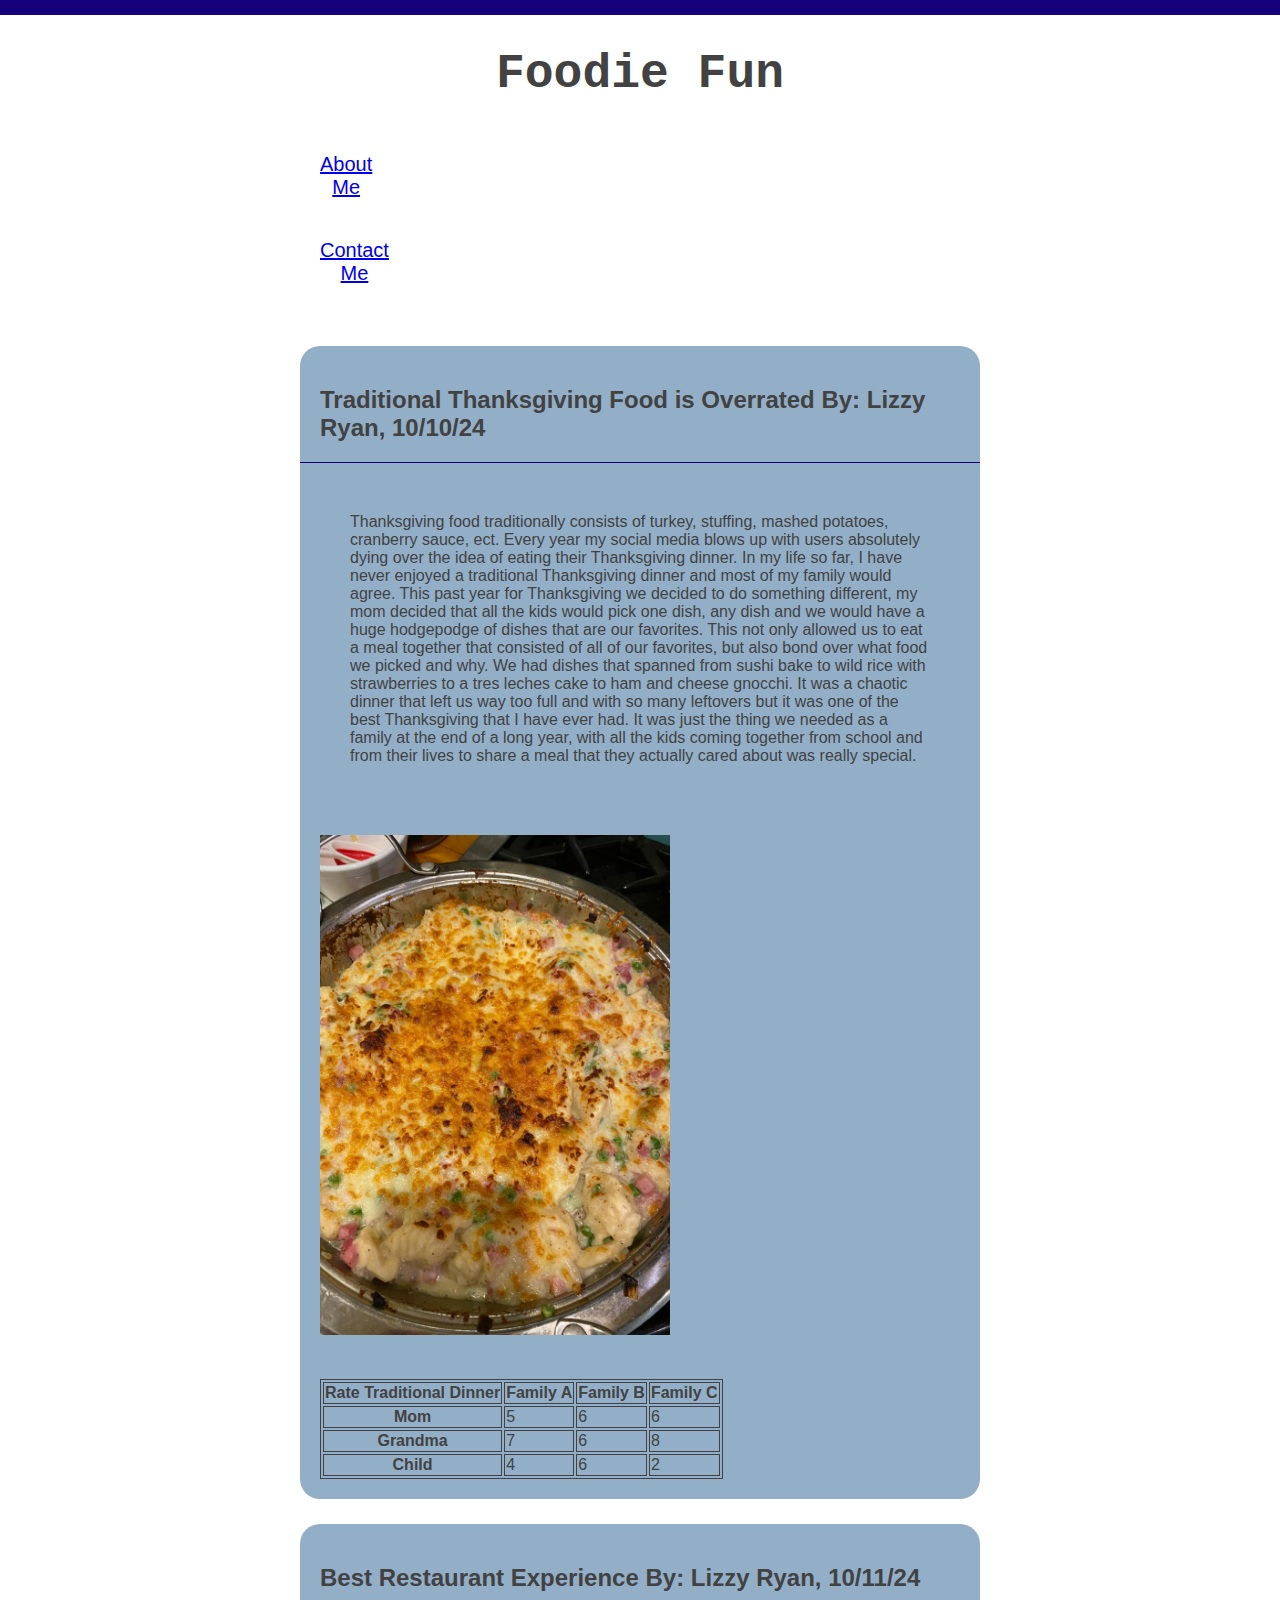
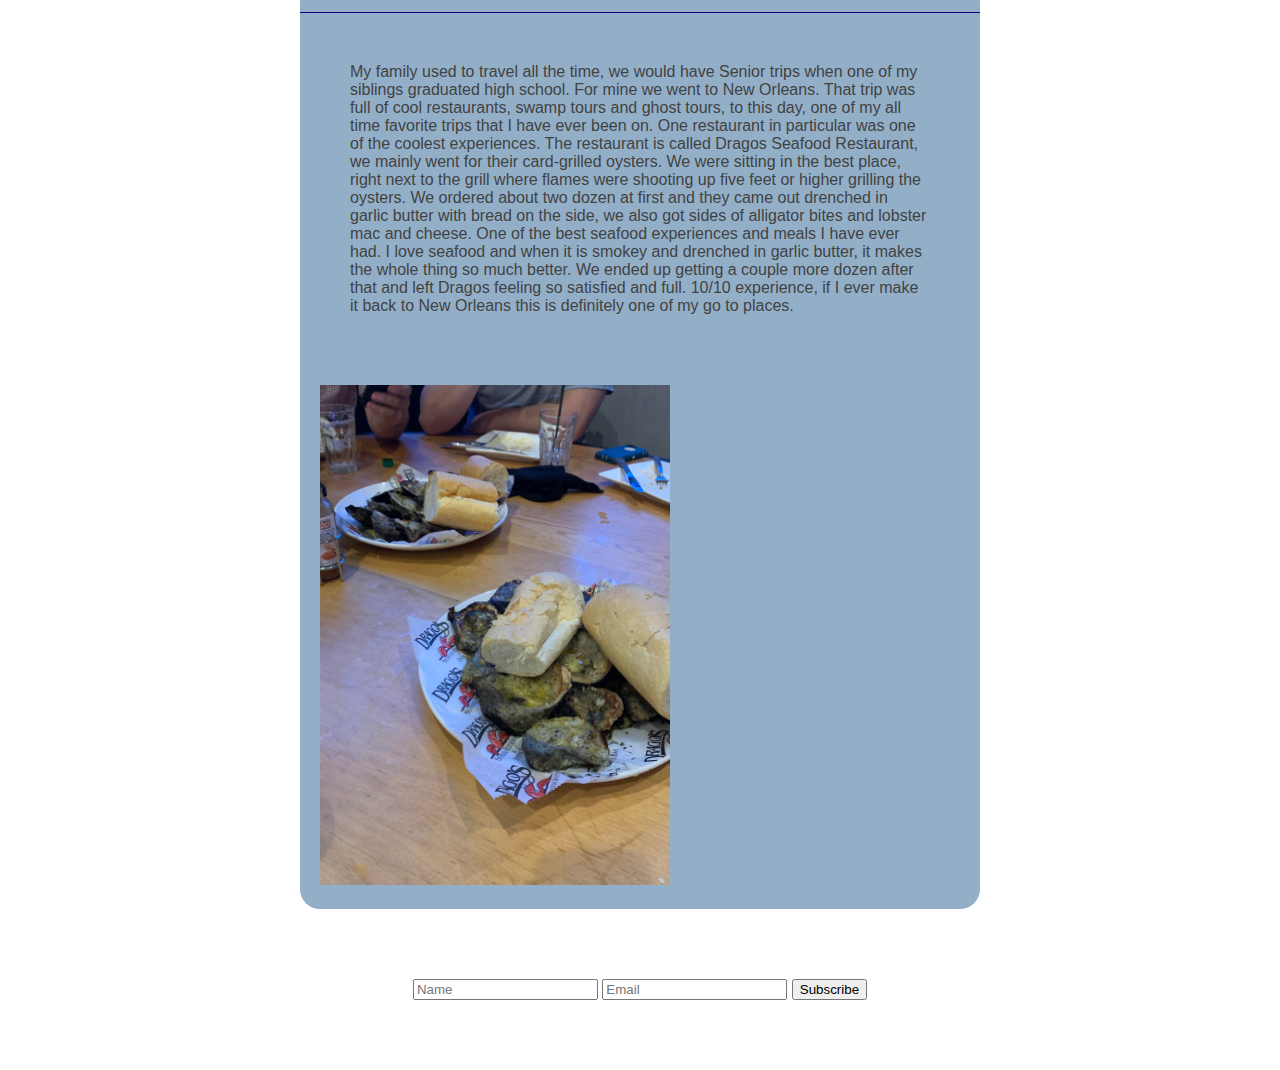
<file: index.html>
<!DOCTYPE html>
<html lang="en">
<head>
    <meta charset="UTF-8">
    <meta name="viewport" content="width=device-width, initial-scale=1.0">
    <meta http-equiv="X-UA-Compatible" content="ie=edge">
    <title>index</title>
    <link rel="stylesheet" href="screen.css">
</head>
<body>
    <main>
        <h1>Foodie Fun</h1>
        <ul class="nav">
            <li><a href="about.html">About Me</a></li>
            <li><a href="contact.html">Contact Me</a></li>
        </ul>
        <div class="trad">
            <section>
                <h2>Traditional Thanksgiving Food is Overrated By: Lizzy Ryan, 10/10/24</h2>
                <p>Thanksgiving food traditionally consists of turkey, stuffing, mashed potatoes, cranberry sauce, ect. Every year my social media blows up with users absolutely dying over the idea of eating their Thanksgiving dinner. In my life so far, I have never enjoyed a traditional Thanksgiving dinner and most of my family would agree. This past year for Thanksgiving we decided to do something different, my mom decided that all the kids would pick one dish, any dish and we would have a huge hodgepodge of dishes that are our favorites. This not only allowed us to eat a meal together that consisted of all of our favorites, but also bond over what food we picked and why. We had dishes that spanned from sushi bake to wild rice with strawberries to a tres leches cake to ham and cheese gnocchi. It was a chaotic dinner that left us way too full and with so many  leftovers but it was one of the best Thanksgiving that I have ever had. It was just the thing we needed as a family at the end of a long year, with all the kids coming together from school and from their lives to share a meal that they actually cared about was really special.</p>
                <img src="images/Ham.jpg" alt="ham and cheese">
                <table>
                    <tr>
                        <th>Rate Traditional Dinner</th>
                        <th>Family A</th>
                        <th>Family B</th>
                        <th>Family C</th>
                    </tr>
                    <tr>
                        <th>Mom</th>
                        <td>5</td>
                        <td>6</td>
                        <td>6</td>
                    </tr>
                    <tr>
                        <th>Grandma</th>
                        <td>7</td>
                        <td>6</td>
                        <td>8</td>
                    </tr>
                    <tr>
                        <th>Child</th>
                        <td>4</td>
                        <td>6</td>
                        <td>2</td>
                    </tr>
                </table>
            
            </section>
        </div>
        <div class="best">
            <section>
                <h2>Best Restaurant Experience By: Lizzy Ryan, 10/11/24</h2>
                <p>My family used to travel all the time, we would have Senior trips when one of my siblings graduated high school. For mine we went to New Orleans. That trip was full of cool restaurants, swamp tours and ghost tours, to this day, one of my all time favorite trips that I have ever been on. One restaurant in particular was one of the coolest experiences. The restaurant is called Dragos Seafood Restaurant, we mainly went for their card-grilled oysters. We were sitting in the best place, right next to the grill where flames were shooting up five feet or higher grilling the oysters. We ordered about two dozen at first and they came out drenched in garlic butter with bread on the side, we also got sides of alligator bites and lobster mac and cheese. One of the best seafood experiences and meals I have ever had. I love seafood and when it is smokey and drenched in garlic butter, it makes the whole thing so much better. We ended up getting a couple more dozen after that and left Dragos feeling so satisfied and full. 10/10 experience, if I ever make it back to New Orleans this is definitely one of my go to places.</p>
                <img src="images/Drago.jpg" alt="Dragos">
                
            </section>
        </div>

        <form name="newsletter" action="/success" method="post" netlify id="cont">
            <input type="text" name="Name" id="Name" placeholder="Name">
            <input type="email" name="Semail" id="Semail" placeholder="Email">
            <input type="submit" value="Subscribe">
        </form>
    </main>
</body>
</html>
</file>
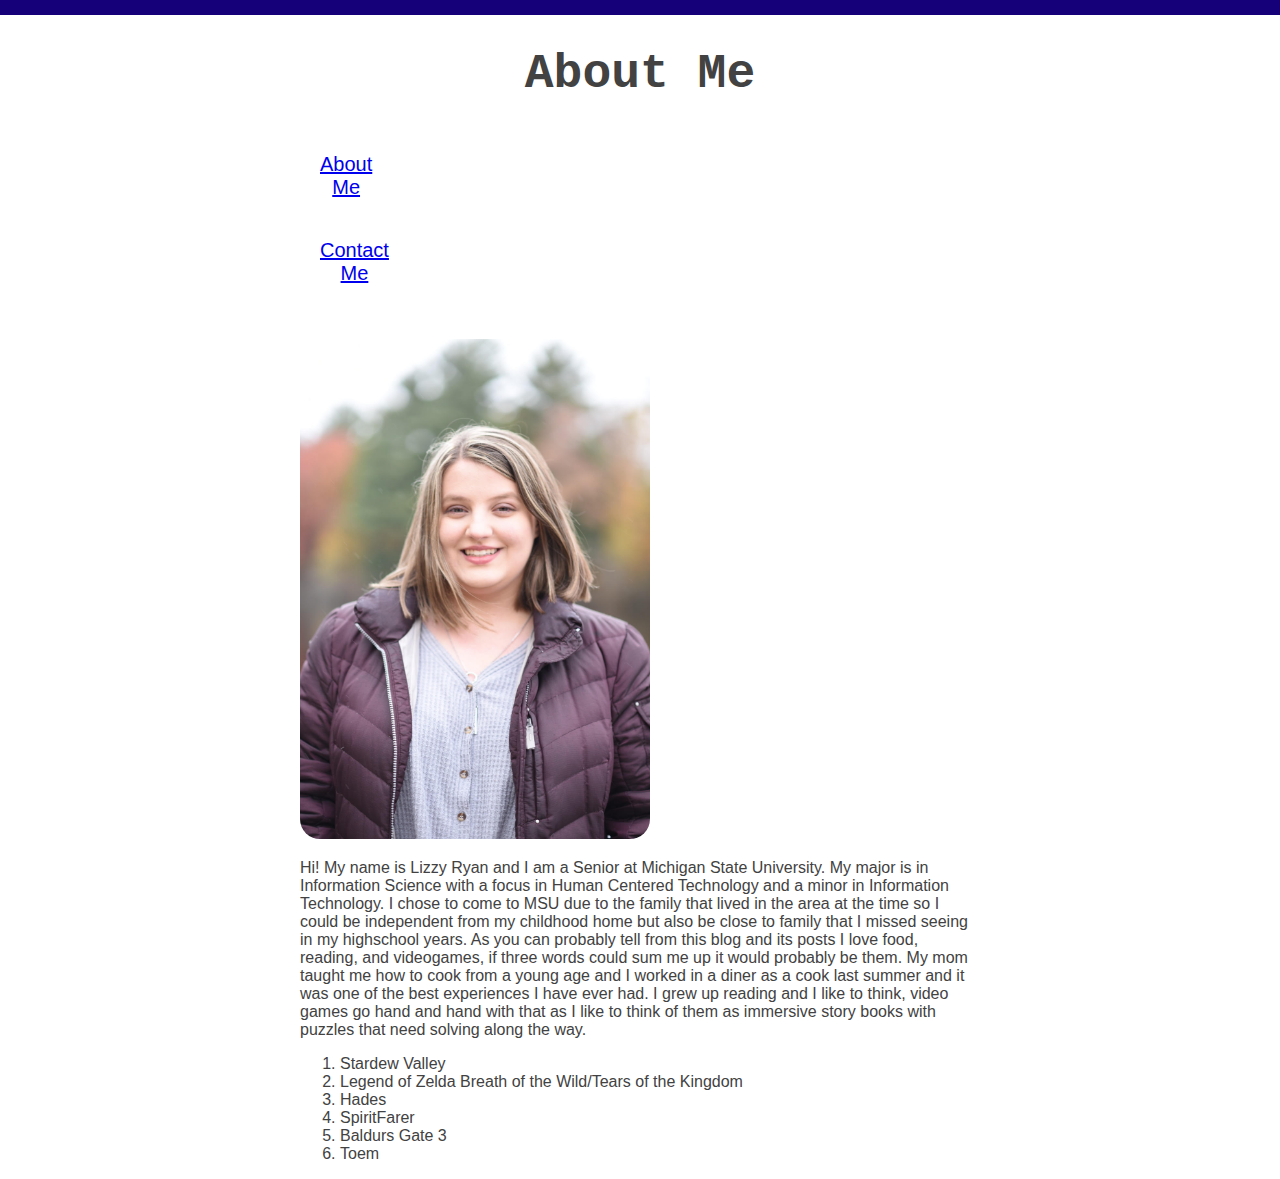
<file: about.html>
<!DOCTYPE html>
<html lang="en">
<head>
    <meta charset="UTF-8">
    <meta name="viewport" content="width=device-width, initial-scale=1.0">
    <meta http-equiv="X-UA-Compatible" content="ie=edge">
    <title>About</title>
    <link rel="stylesheet" href="screen.css">
</head>
<body>
    <h1>About Me</h1>
    <ul class="nav">
        <li><a href="about.html">About Me</a></li>
        <li><a href="contact.html">Contact Me</a></li>
    </ul> <br>
    <img src="images/me.jpg" alt="pic of me">
    <section>
    <p>Hi! My name is Lizzy Ryan and I am a Senior at Michigan State University. My major is in Information Science with a focus in Human Centered Technology and a minor in Information Technology. I chose to come to MSU due to the family that lived in the area at the time so I could be independent from my childhood home but also be close to family that I missed seeing in my highschool years. As you can probably tell from this blog and its posts I love food, reading, and videogames, if three words could sum me up it would probably be them. My mom taught me how to cook from a young age and I worked in a diner as a cook last summer and it was one of the best experiences I have ever had. I grew up reading and I like to think, video games go hand and hand with that as I like to think of them as immersive story books with puzzles that need solving along the way. </p>
    <ol>
        <li>Stardew Valley</li>
        <li>Legend of Zelda Breath of the Wild/Tears of the Kingdom</li>
        <li>Hades</li>
        <li>SpiritFarer</li>
        <li>Baldurs Gate 3</li>
        <li>Toem</li>
    </ol>
    </section>
</body>
</html>
</file>
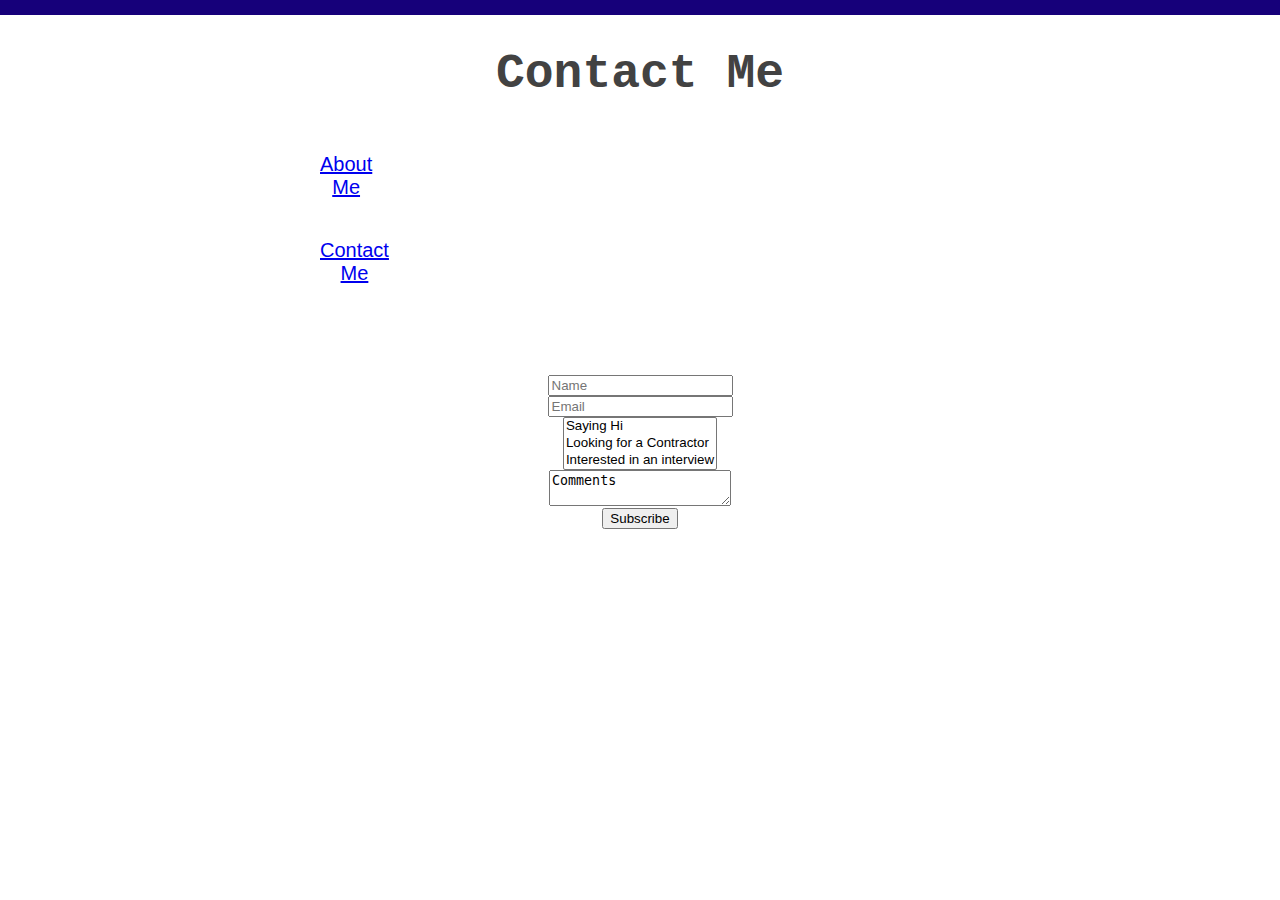
<file: contact.html>
<!DOCTYPE html>
<html lang="en">
<head>
    <meta charset="UTF-8">
    <meta name="viewport" content="width=device-width, initial-scale=1.0">
    <meta http-equiv="X-UA-Compatible" content="ie=edge">
    <title>Contact</title>
    <link rel="stylesheet" href="screen.css">
</head>
<body>
    <h1>Contact Me</h1>
    <ul class="nav">
        <li><a href="about.html">About Me</a></li>
        <li><a href="contact.html">Contact Me</a></li>
    </ul>


    <form name="newsletter" action="/success" method="post" netlify id="Fpg">
        <input type="text" name="Name" id="Name" placeholder="Name"> <br>
        <input type="email" name="Semail" id="Semail" placeholder="Email"> <br>
        <select name="reasons" id="reasons" size="3" multiple>
            <option value="Hi">Saying Hi</option>
            <option value="Contractor">Looking for a Contractor</option>
            <option value="interview">Interested in an interview</option>
        </select>
        <br>
        <textarea name="Comments" id="Comments">Comments</textarea><br>
        <input type="submit" value="Subscribe">
    </form>    
    
</body>
</html>
</file>
<file: screen.css>
body{
    background: #fff;
    font-family: Helvetica, sans-serif;
    border-top: 15px solid #16007a;
    margin: 0 auto;
    color: #424242;
    padding: 0 300px 0 300px;
}

main{
    margin: 0 auto;
    /*width: 800px;*/
}

h1{
    text-align: center;
    font-size: 3em;
    font-family: 'Courier New', Courier, monospace;
}

img{
    width: 350px;
    height: 500px;
    border-radius: 20px;
}

h2{
    border-bottom: 1px solid #16007a;
    border-width: 1px 700px;
}


.trad{
    display: flex;
    gap: 25px;
}

.trad section{
    flex-grow: 1;
    flex-basis: 0;
    background: #93AFC8;
    border-radius: 20px;
    margin-top: 25px;
}

.trad section p{
    margin: 50px;

}

.trad section h2{
    padding: 20px;
}

.trad section img{
    padding: 20px;
    border-radius: 20px;
}

.trad section table, th, td{
    border: 1px solid;
}

.trad section table{
    margin: 20px;
}

.best{
    display: flex;
    gap: 25px;
}

.best section{
    flex-grow: 1;
    flex-basis: 0;
    background: #93AFC8;
    border-radius: 20px;
    margin-top: 25px;
}

.best section p{
    margin: 50px;
}

.best section h2{
    padding: 20px;
}

.best section img{
    padding: 20px;
    border-radius: 20px;
}

#cont{
    margin: 50px;
    padding: 20px;
    text-align: center;
}

.nav{
    background-color: #bbd6da;
    text-align: center;
    margin-right: 900px;
    padding: 0;
}

.nav li{
    display: inline-block;
    font-size: 20px;
    padding: 20px;
}

#Fpg{
    margin: 50px;
    padding: 20px;
    text-align: center;
    font-size: 10px;
}
</file>
